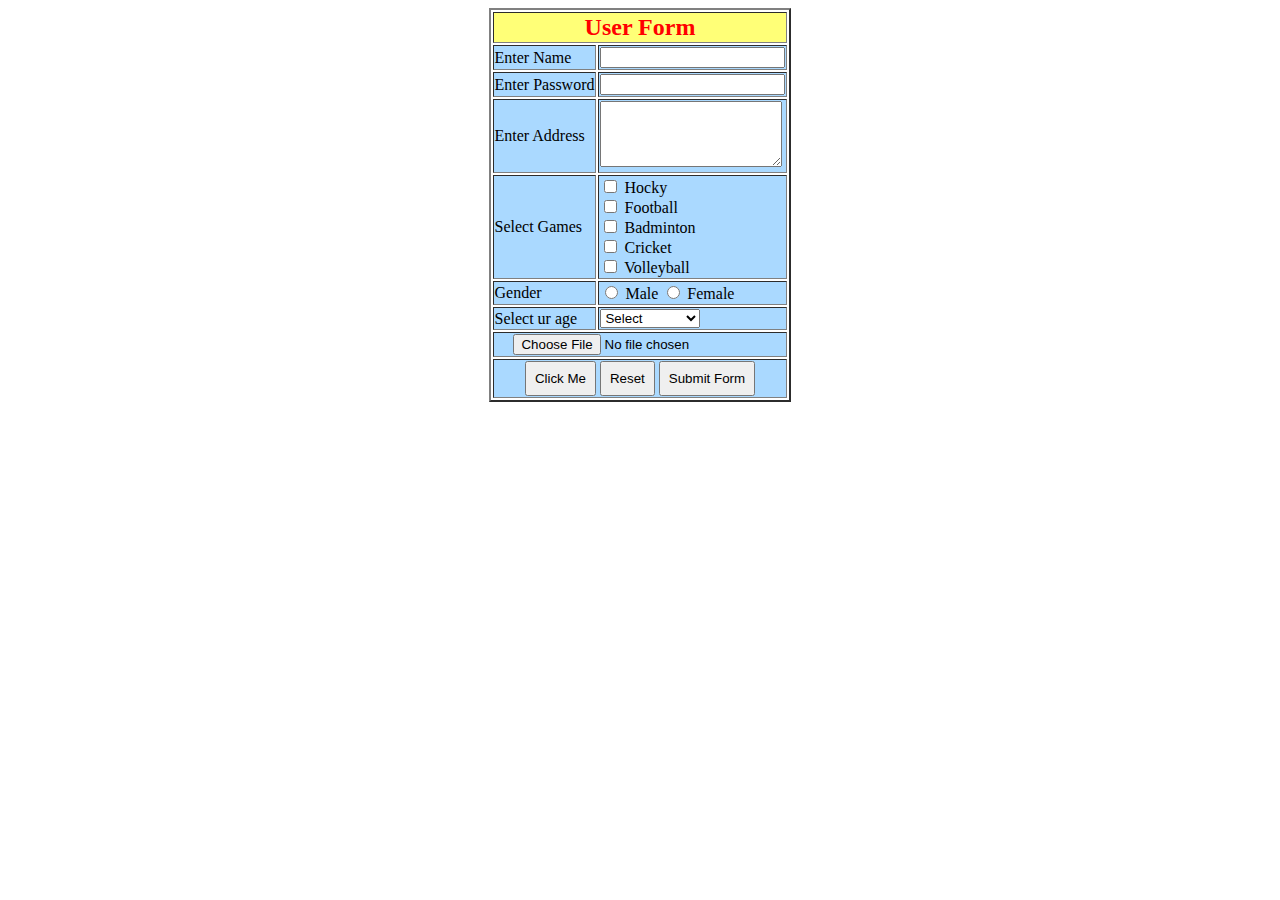
<file: form.html>
<!DOCTYPE html>
<html lang="en">

<head>
    <meta charset="UTF-8">
    <meta http-equiv="X-UA-Compatible" content="IE=edge">
    <meta name="viewport" content="width=device-width, initial-scale=1.0">
    <title>Statement 10</title>
    <style>
        th {
            text-align: center;
            font-size: 1.5rem;
            background-color: #ffff0088;
            color: red;
        }

        td {
            background-color: #60b8ff88;
        }

        button {
            padding: .5rem;
        }
    </style>
</head>

<body>
    <center>
        <form>
            <table border="2px">
                <tr>
                    <th colspan="2">User Form</th>
                </tr>

                <tr>
                    <td>Enter Name</td>
                    <td><input type="text"></td>
                </tr>
                <tr>
                    <td>Enter Password</td>
                    <td><input type="text"></td>
                </tr>
                <tr>
                    <td>Enter Address</td>
                    <td><textarea rows="4"></textarea></td>
                </tr>
                <tr>
                    <td>Select Games</td>
                    <td>
                        <input type="checkbox" name="game"> Hocky <br>
                        <input type="checkbox" name="game"> Football <br>
                        <input type="checkbox" name="game"> Badminton <br>
                        <input type="checkbox" name="game"> Cricket <br>
                        <input type="checkbox" name="game"> Volleyball <br>
                    </td>
                </tr>
                <tr>
                    <td>Gender</td>
                    <td>
                        <input type="radio" name="game"> Male
                        <input type="radio" name="game"> Female
                    </td>
                </tr>
                <tr>
                    <td>Select ur age</td>
                    <td>
                        <select name="select" style="width:100px">
                            <option selected value="select">Select</option>
                            <option value="15">15</option>
                            <option value="16">16</option>
                            <option value="17">17</option>
                            <option value="18">18</option>
                            <option value="19">19</option>
                            <option value="20">20</option>
                            <option value="21">21</option>
                            <option value="22">22</option>
                            <option value="23">23</option>
                        </select>
                    </td>
                </tr>
                <tr>
                    <td colspan="2" style="text-align:center">
                        <input type="file" name="file">
                    </td>
                </tr>
                <tr>
                    <td colspan="2" style="text-align:center">
                        <button>Click Me</button>
                        <button type="reset">Reset</button>
                        <button type="submit">Submit Form</button>
                    </td>
                </tr>
            </table>
        </form>
    </center>
</body>

</html>
</file>
